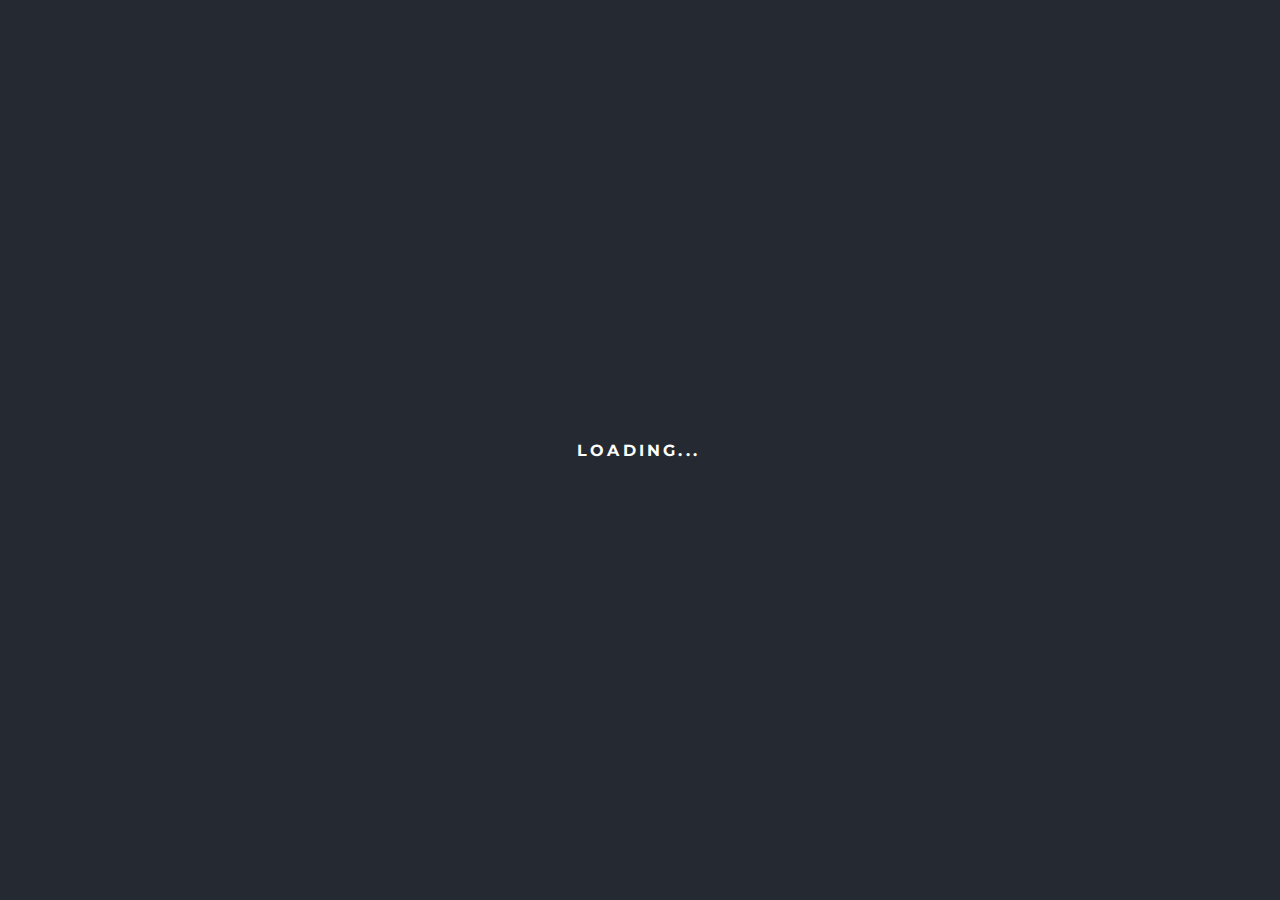
<file: index.html>
<!DOCTYPE html>
<html lang="en" class="no-js">
	<head>
		<meta charset="UTF-8" />
		<meta http-equiv="X-UA-Compatible" content="IE=edge">
		<meta name="viewport" content="width=device-width, initial-scale=1">
		<title>ProcessMaker I/O Hackathon</title>
		<meta name="description" content="" />
		<meta name="keywords" content="" />
		<meta name="author" content="pm" />
		<link rel="shortcut icon" href="favicon.ico">
		<link href="https://fonts.googleapis.com/css?family=Roboto+Condensed:400,700|Anton|Montserrat:700" rel="stylesheet">
		<link rel="stylesheet" type="text/css" href="css/normalize.css" />
		<link rel="stylesheet" type="text/css" href="css/demo.css" />
		<link rel="stylesheet" type="text/css" href="css/mirror.css" />
		<script>document.documentElement.className = 'js';</script>
	</head>
	<body class="demo-2 loading">
		<svg class="hidden">
			<symbol id="icon-arrow" viewBox="0 0 24 24">
				<title>arrow</title>
				<polygon points="6.3,12.8 20.9,12.8 20.9,11.2 6.3,11.2 10.2,7.2 9,6 3.1,12 9,18 10.2,16.8 "/>
			</symbol>
			<symbol id="icon-drop" viewBox="0 0 24 24">
				<title>drop</title>
				<path d="M12,21c-3.6,0-6.6-3-6.6-6.6C5.4,11,10.8,4,11.4,3.2C11.6,3.1,11.8,3,12,3s0.4,0.1,0.6,0.3c0.6,0.8,6.1,7.8,6.1,11.2C18.6,18.1,15.6,21,12,21zM12,4.8c-1.8,2.4-5.2,7.4-5.2,9.6c0,2.9,2.3,5.2,5.2,5.2s5.2-2.3,5.2-5.2C17.2,12.2,13.8,7.3,12,4.8z"/><path d="M12,18.2c-0.4,0-0.7-0.3-0.7-0.7s0.3-0.7,0.7-0.7c1.3,0,2.4-1.1,2.4-2.4c0-0.4,0.3-0.7,0.7-0.7c0.4,0,0.7,0.3,0.7,0.7C15.8,16.5,14.1,18.2,12,18.2z"/>
			</symbol>
			<symbol id="icon-play" viewBox="0 0 24 24">
				<path d="M18.2,11.7l-8.8-6C9.3,5.6,9.1,5.6,9,5.6C8.9,5.7,8.8,5.9,8.8,6v12c0,0.1,0.1,0.3,0.2,0.4c0.1,0,0.1,0,0.2,0c0.1,0,0.2,0,0.2-0.1l8.8-6c0.1-0.1,0.2-0.2,0.2-0.3S18.3,11.7,18.2,11.7z M9.6,17.2V6.8l7.7,5.2L9.6,17.2z M12,0C5.4,0,0,5.4,0,12s5.4,12,12,12s12-5.4,12-12S18.6,0,12,0z M12,23.2c-6.2,0-11.2-5-11.2-11.2S5.8,0.8,12,0.8s11.2,5,11.2,11.2S18.2,23.2,12,23.2z"/>
			</symbol>
		</svg>
		<main>
			<section class="content content--full">
				<header class="pm-header">
					<div class="pm-links">
						<img src="img/logo_login.png"></img>
					</div>
					<nav class="demos">
						<a class="demo" href="#">The hackathon</a>
						<a class="demo demo--current" href="#">How to enter</a>
						<a class="demo" href="#">Submitting your project</a>
						<a class="github" href="#">Prizes</a>
					</nav>
				</header>
				<h2 class="page-title">ProcessMaker I/O Hackathon</h2>
				<div class="slideshow">
					<div class="slide">
						<div class="mirror" data-layout="vertical">
							<div class="mirror__side mirror__side--one">
								<img class="mirror__img" src="img/wave1.svg" alt="Some image" />
							</div>
							<div class="mirror__side mirror__side--two">
								<img class="mirror__img" src="img/wave1.svg" alt="Some image" />
							</div>
						</div>
						<h2 class="slide__title">Innovate</h2>
					</div>
					<div class="slide">
						<div class="mirror" data-layout="vertical">
							<div class="mirror__side mirror__side--one">
								<img class="mirror__img" src="img/wave2.svg" alt="Some image" />
							</div>
							<div class="mirror__side mirror__side--two">
								<img class="mirror__img" src="img/wave2.svg" alt="Some image" />
							</div>
						</div>
						<h2 class="slide__title">Build and connect</h2>
					</div>
					<div class="slide">
						<div class="mirror" data-layout="vertical">
							<div class="mirror__side mirror__side--one">
								<img class="mirror__img" src="img/wave3.svg" alt="Some image" />
							</div>
							<div class="mirror__side mirror__side--two">
								<img class="mirror__img" src="img/wave3.svg" alt="Some image" />
							</div>
						</div>
						<h2 class="slide__title">Hack your way</h2>
					</div>
					<div class="slide">
						<div class="mirror" data-layout="vertical">
							<div class="mirror__side mirror__side--one">
								<img class="mirror__img" src="img/wave4.svg" alt="Some image" />
							</div>
							<div class="mirror__side mirror__side--two">
								<img class="mirror__img" src="img/wave4.svg" alt="Some image" />
							</div>
						</div>
						<h2 class="slide__title">Win an iPhone X</h2>
					</div>	
					<nav class="slideshow__nav slideshow__nav--nopad">
						<button class="btn btn--line btn--nav">Innovate</button>
						<button class="btn btn--line btn--nav">Build and connect</button>
						<button class="btn btn--line btn--nav">Hack your way</button>
						<button class="btn btn--line btn--nav">Win an iPhone x</button>
					</nav>
				</div><!-- /slideshow -->
				<button class="btn btn--play"><svg class="icon icon--play"><use xlink:href="#icon-play"></use></svg></button>
			</section>
		</main>
		<script src="js/imagesloaded.pkgd.min.js"></script>
		<script src="js/anime.min.js"></script>
		<script src="js/mirrorFx.js"></script>
		<script src="js/slideshow.js"></script>
		<script>
		(function() {

			function init() {
				new Slideshow(document.querySelector('.slideshow'), {
					titleAnimation: 'horizontal'
				});
			}
			
			// Fake loading time..
			var startTime = new Date().getTime();
			imagesLoaded(document.querySelector('main'), function() {
				var elapsed = new Date().getTime() - startTime,
					initFn = function() {
						document.body.classList.remove('loading');
						setTimeout(init, 50);
					};

				if( elapsed > 2000) {
					initFn();
				}
				else {
					setTimeout(initFn, 1000);
				}
			});

		})();
		</script>
	</body>
</html>
</file>
<file: css/demo.css>
*,
*::after,
*::before {
	-webkit-box-sizing: border-box;
	box-sizing: border-box;
}

body {
	font-family: 'Roboto', 'Avenir Next', Avenir, 'Helvetica Neue', Helvetica, 'Segoe UI', Arial, sans-serif;
	color: #909090;
	background: #111;
}

a {
	text-decoration: none;
	color: #909090;
	outline: none;
}

a:hover,
a:focus {
	color: #fff;
}

.hidden {
	position: absolute;
	overflow: hidden;
	width: 0;
	height: 0;
	pointer-events: none;
}


/* Icons */

.icon {
	display: block;
	width: 1.5em;
	height: 1.5em;
	margin: 0 auto;
	transform: rotate(90deg);
	fill: currentColor;
}


/* Page Loader */

.js body::before {
	content: 'Loading...';
	font-family: 'Montserrat';
	letter-spacing: 0.2em;
	text-indent: -0.2em;
	text-transform: uppercase;
	font-weight: bold;
	display: flex;
	align-items: center;
	justify-content: center;
	color: #000;
	position: fixed;
	top: -100%;
	left: 0;
	width: 100%;
	height: 100%;
	background: #1fbc99;
	z-index: 1000;
	pointer-events: none;
	transition: transform 0.5s;
}

.js .loading::before {
	transform: translate3d(0,100%,0);
}

/* Header */

.pm-header {
	position: relative;
	display: flex;
	flex-direction: row;
	flex-wrap: wrap;
	align-items: center;
	width: 100%;
	padding: 1em;
	z-index: 100;
}

.pm-header__title {
	font-size: 1em;
	font-weight: 400;
	margin: 0;
	padding: 0 1em 0 0.25em;
}


/* Top Navigation Style */

.pm-links {
	position: relative;
	display: flex;
	justify-content: center;
	text-align: center;
	white-space: nowrap;
	font-size: 0.85em;
}


.pm-icon {
	pointer-events: visible;
	display: inline-block;
	padding: 0.6em;
}


/* Demo links */

.demos {
	margin: 0 1em 0 auto;
}

.demo {
	margin: 0 1em 0.5em 0;
	padding: 0 0 0.25em;
	border-bottom: 2px solid transparent;
}

.demos .demo--current {
	border-color: currentColor;
}

/* Content */

.content {
	text-align: center;
}

.content--full {
	height: 100vh;
	min-height: 600px;
	overflow: hidden;
}

.flexy {
	display: flex;
	flex-wrap: wrap;
	flex-direction: column;
	align-items: center;
}

.flexy--center {
	justify-content: center;
}

.flexy--row {
	flex-direction: row;
}


/* Slideshow */

.slideshow {
	position: relative;
	width: 100%;
	height: calc(100vh - 5.5em);
}

.slide {
	position: relative;
	width: 100%;
	display: flex;
	flex-direction: column;
	justify-content: center;
	margin: 0 0 1em 0;
	pointer-events: none;
}

.js .slide {
	position: absolute;
	top: 0;
	left: 0;
	height: 100%;
	margin: 0;
	pointer-events: none;
	opacity: 0;
}

.js .slide--current {
	pointer-events: auto;
	opacity: 1;
}

.slide__title {
	font-family: 'Arapey';
	font-weight: normal;
	position: relative;
	z-index: 10;
	font-size: 10vw;
	margin: 0;
	line-height: 0.8;
	color: #8dbd2b;
	pointer-events: none;
}

.slide .mirror {
	position: absolute;
	top: 50%;
	width: 100%;
	left: 50%;
	transform: translate3d(-50%, -50%, 0);
}

.slideshow__nav {
	position: absolute;
	display: flex;
	flex-direction: column;
	flex-wrap: wrap;
	align-items: flex-end;
	bottom: 0;
	right: 0;
	padding: 0 2em 1em;
	overflow: hidden;
}

.slideshow__nav--inline {
	display: block;
	top: 30vh;
	left: 0;
	width: 100%;
	pointer-events: none;
}

.slideshow__nav--inline .btn {
	display: inline-block;
	margin: 0 1em;
	pointer-events: auto;
}

.slideshow__nav--nopad {
	padding: 0;
}

.btn {
	border: 0;
	background: 0;
	margin: 0;
	padding: 0;
	display: block;
	position: relative;
	padding: 0.25em 0;
	margin: 0.5em 0 0.75em;
	color: inherit;
	border-bottom: 2px solid transparent;
	transition: border-color 0.3s;
}

.btn:focus {
	outline: none;
}

.btn--current {
	border-color: currentColor;
}

.btn--nav:last-child {
	margin-bottom: 0;
}

.btn--line {
	width: 100%;
	text-align: right;
	padding: 0.15em 30px 0.15em 0;
	transition: color 0.3s;
	color: #252932
}

.btn--line::before {
	content: '';
    width: 1px;
    height: 1px;
    position: absolute;
    right: 0;
    top: 50%;
    z-index: -1;
    margin-top: -1px;
    background: #1fbc99;
    transition: transform 0.3s;
}

.btn--line.btn--current {
	border-color: transparent;
	color: #fff;
}

.btn--line.btn--current::before {
	transform: scale3d(26, 20, 1);
}

.btn--play {
	top: 70vh;
	left: 50%;
	color: #fff;
	font-size: 3em;
	transform: translateX(-50%);
	position: absolute;
	transition: color 0.3s;
}

.btn--play:hover {
	color: #252932;
}

.link--sponsor {
	position: absolute;
	left: 0;
	margin: 0 0 2em 2em;
	bottom: 0;
}

.page-title {
	font-family: 'Montserrat';
	position: absolute;
	top: 25vh;
	pointer-events: none;
	text-align: center;
	width: 100%;
	padding: 0 1em;
	margin: 0;
	font-size: 2em;
	letter-spacing: 0.2em;
	text-indent: 0.2em;
	text-transform: uppercase;
	color: #fff;
}

.overlay {
	position: fixed;
	top: 0;
	right: 0;
	width: 50%;
	height: 100%;
	background: #A8A9C8 url(../img/bg.jpg);
	background-size: cover;
}

/* Themes */

.demo-1 .page-title {
	z-index: 10;
	font-size: 0.85em;
    font-family: inherit;
    letter-spacing: 0.5em;
    text-indent: 0.5em;
    top: 38vh;
}

.demo-1 .slide:first-child .slide__title,
.demo-1 .slideshow__nav .btn:first-child {
	color: #facb7a;
}

.demo-1 .slide:nth-child(2) .slide__title,
.demo-1 .slideshow__nav .btn:nth-child(2) {
	color: #d06690;
}

.demo-1 .slide:nth-child(3) .slide__title,
.demo-1 .slideshow__nav .btn:nth-child(3) {
	color: #9ccc65;
}

.demo-1 .slide:nth-child(4) .slide__title,
.demo-1 .slideshow__nav .btn:nth-child(4) {
	color: #90a4ae;
}

.js body.demo-2::before {
	background: #252932;
	color: #fff;
}

.demo-2 {
	background: #3397e1;
	color: #fff;
}

.demo-2 a {
	color: #fff;
}

.demo-2 a:hover,
.demo-2 a:focus {
	color: #252932;
}

.demo-2 .slide__title {
	font-family: 'Anton', sans-serif;
	text-transform: uppercase;
	color: #fff;
}

.demo-2 .slideshow {
	overflow: hidden;
}

.demo-2 .slideshow__nav {
	padding-bottom: 2em;
	min-width: 10em;
}

.demo-3 {
	background: #2357c1;
	color: #fff;
}

.js body.demo-3::before {
	background: #a4b7e4;
	color: #fff;
}

.demo-3 a {
	color: #fff;
}

.demo-3 a:hover,
.demo-3 a:focus {
	color: #fff;
}

.demo-3 .demo,
.demo-3 .github {
	color: #2d3f61;
}

.demo-3 .slide {
	mix-blend-mode: color-burn;
}

.demo-3 .slideshow__nav {
	left: 0;
	right: auto;
}

.demo-3 .mirror {
	opacity: 0.25;
}

.demo-3 .mirror__side {
    padding: 4em 0;
}

.demo-3 .slide__title {
	color: #2d3f61;
	font-family: Raleway, sans-serif;
	text-transform: uppercase;
	font-weight: 900;
	font-size: 7em;
}

.demo-3 .slideshow__nav .btn {
	color: #ffeb3b;
}

.demo-3 .slideshow__nav .btn:hover {
	color: #fff;
}

.demo-3 .mirror__img {
	max-height: 65vh;
}


@media screen and (max-width: 50em) {
	.pm-header {
		justify-content: center;
	}
	.link--sponsor {
		width: 100%;
		margin: 0;
		padding: 1em;
	}
	.demos {
		width: 100%;
		margin: 1em 0 0;
	}
	.page-title {
		font-size: 1.25em;
	}
	.slideshow__nav {
		width: 100%;
		padding: 0;
		bottom: auto;
		top: 0;
		display: block;
	}
	.page-title {
		top: 8em;
	}
	.demo-3 .slide__title {
		font-size: 2em;
	}
	.btn {
		width: auto;
		padding: 0;
		display: inline-block;
		margin: 0.15em;
	}
	.btn--line::before {
		display: none;
	}
	.btn--current.btn--line::before {
		transform: none;
		display: block;
		top: auto;
		bottom: -0.5em;
		width: 100%;
	}
}
</file>
<file: css/mirror.css>
.mirror {
	width: 60vw;
	max-width: 1100px;
	margin: 0 auto;
	display: flex;
	align-items: center;
}

.mirror[data-layout="vertical"] {
	flex-direction: row;
	flex-wrap: wrap;
}

.mirror__side {
	flex: none;
	overflow: hidden;
	width: 50%;
	display: flex;
	align-items: flex-end;
	opacity:0.3;
}

.mirror[data-layout="vertical"] .mirror__side{
	height: 50%;
	width: 100%;
}

.mirror__img {
	display: block;
	width: 100%;
	transform: translate3d(100%,0,0);
}

.mirror[data-layout="vertical"] .mirror__img {
	transform: translate3d(0,100%,0);
}

.mirror__side--two {
	transform: scale3d(-1,1,1);
}

.mirror[data-layout="vertical"] .mirror__side--two {
	transform: scale3d(1,-1,1);
}
</file>
